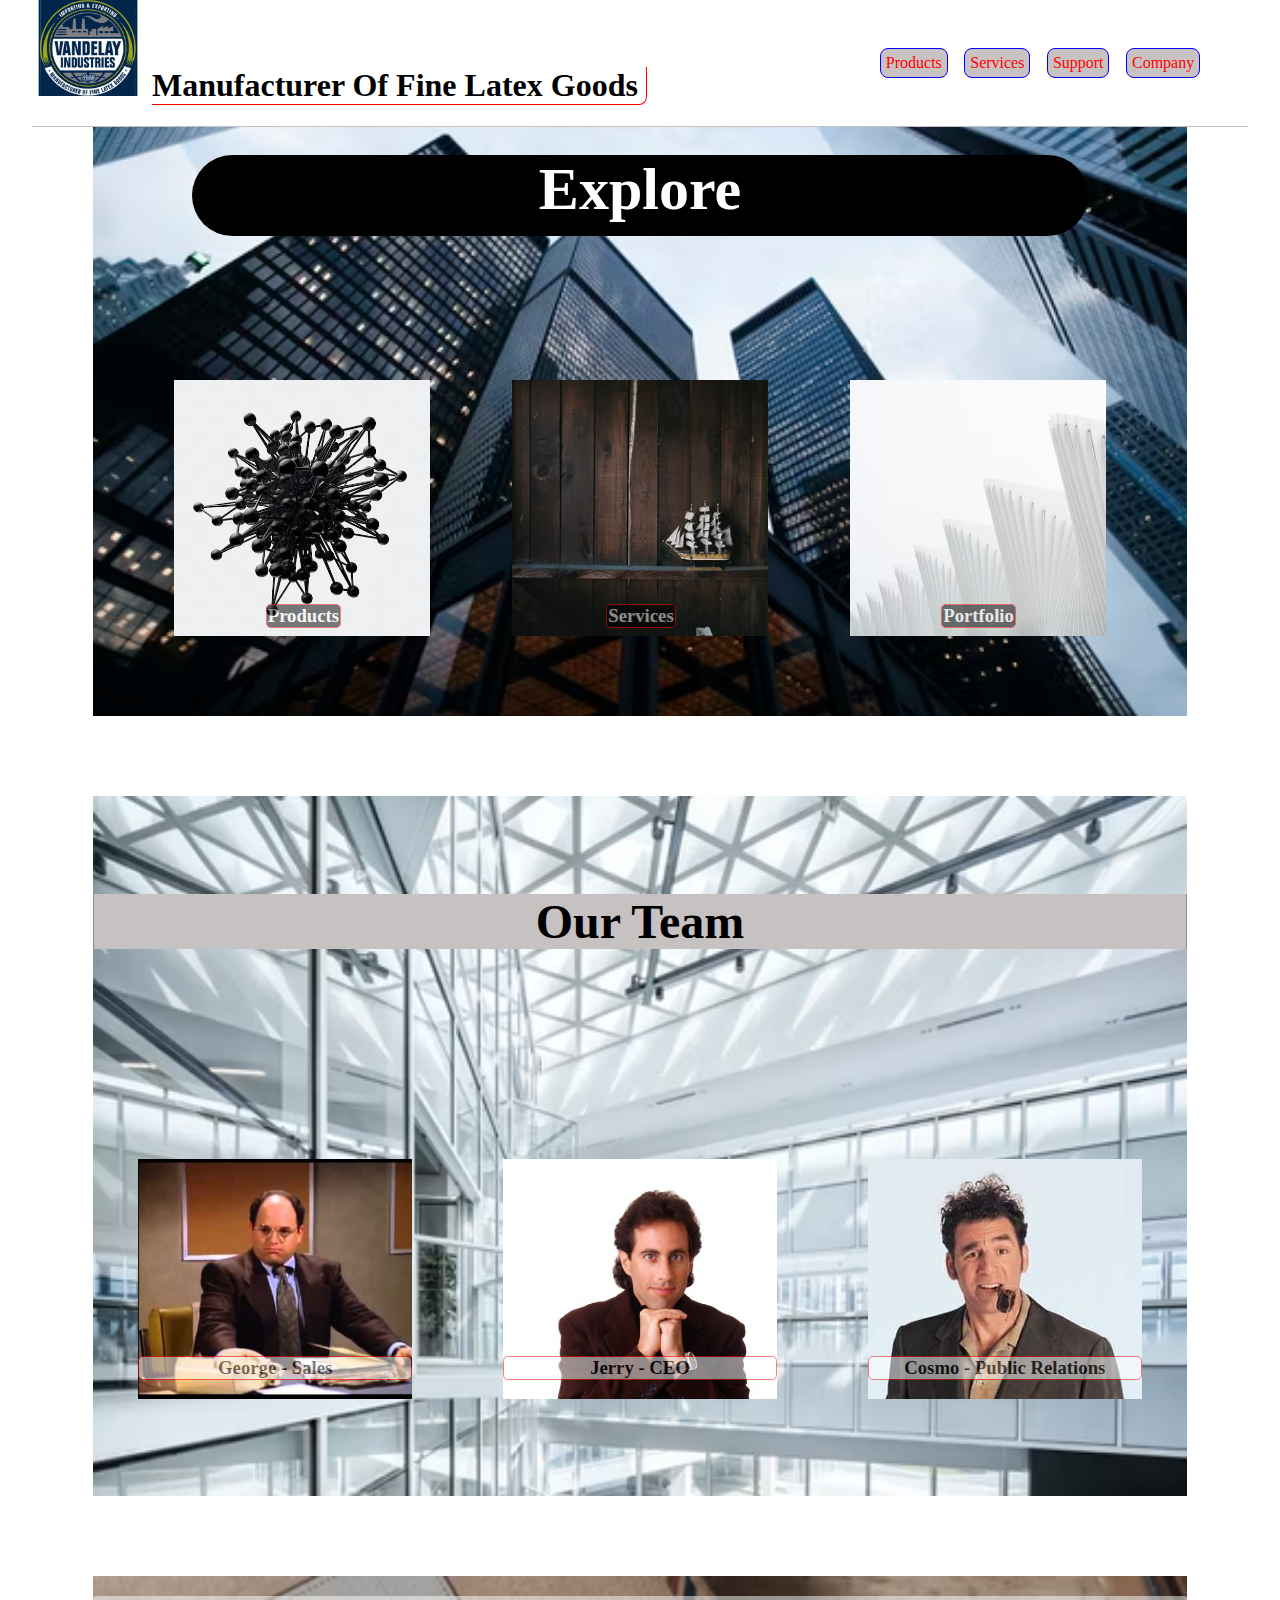
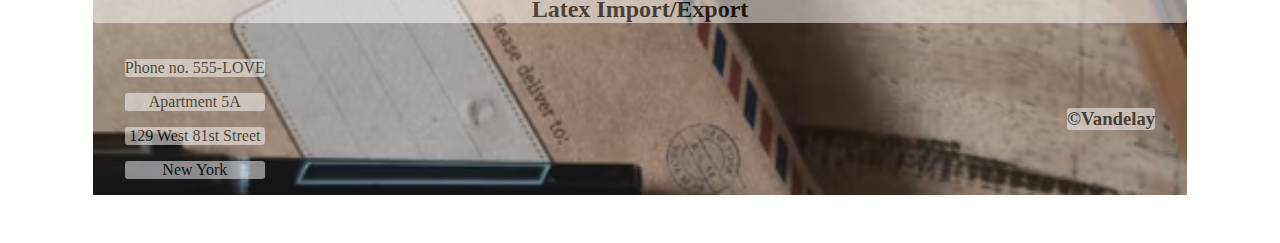
<file: allSites/flexbox-business-site-starting/lex-index.html>
<!DOCTYPE html>

<html>
  <head>
    <link rel="shortcut icon" href="favicon.ico" type="image/x-icon">
    <meta charset="UTF-8">
    
<link href="https://fonts.googleapis.com/css2?family=Merriweather&display=swap" rel="stylesheet"> 
    <meta name="viewport" content="width=device-width, initial-scale=1" >
    <link rel="stylesheet" type="text/css" href="vandelayStyles.css">
    <title>Vandelay Industries</title>
  </head>
 

  <body>

    <div class="allcontent">

      <header>

        <div class="header">

          <div class="home">
              <div class="logohouse">
                <div class="logo">

                </div>
              </div>
            <h1>Manufacturer Of Fine Latex Goods</h1>
          </div>

          <nav class="menu">
            <ul>
              <li><a href="#">Products</a></li>
              <li><a href="#">Services</a></li>
              <li><a href="#">Support</a></li>
              <li><a href="#">Company</a></li>
            </ul>
          </nav>

        </div>

      </header>
          
    </div >

          <!--MAIN STUFF-->

    <div class="middle">

        <div class="explore"><h2>Explore</h2></div>

        <div class="cardscontainer">
            <div  id="products" class="card"><a href="#">
              <h3>Products</h3>
                </a>
              </div>

              <div   id="services"  class="card"><a href="#">
                <h3>Services</h3>
                </a>
              </div>

              <div id="portfolio"  class="card"><a href="#">
                <h3>Portfolio</h3>
                </a>
              </div>
        </div>
    </div>
    


    
      <div class="team">
        <div class="h2"><h2>Our Team</h2>
        </div>

        <div class="fotos" >  
          <div  class="geo"><h3>George - Sales</h3></div>
          <div  class="jer"><h3>Jerry - CEO</h3></div>
          <div  class="cos" ><h3>Cosmo - Public Relations</h3></div>
        </div>
      </div>
  

      </div>
  </body>

  <footer>
  <div class="footer">
    <div class="motto"><h2>Latex Import/Export</h2></div>
    <div class="contact">
      <div class="dir">
      <p>Phone no. 555-LOVE</p>
      <p>Apartment 5A</p>
      <p>129 West 81st Street</p>
      <p>New York</p>
      </div>
      <div class="copy"><h3>&copyVandelay</h3></div>
    </div>
    
  </div>
  </footer>
</html>
</file>
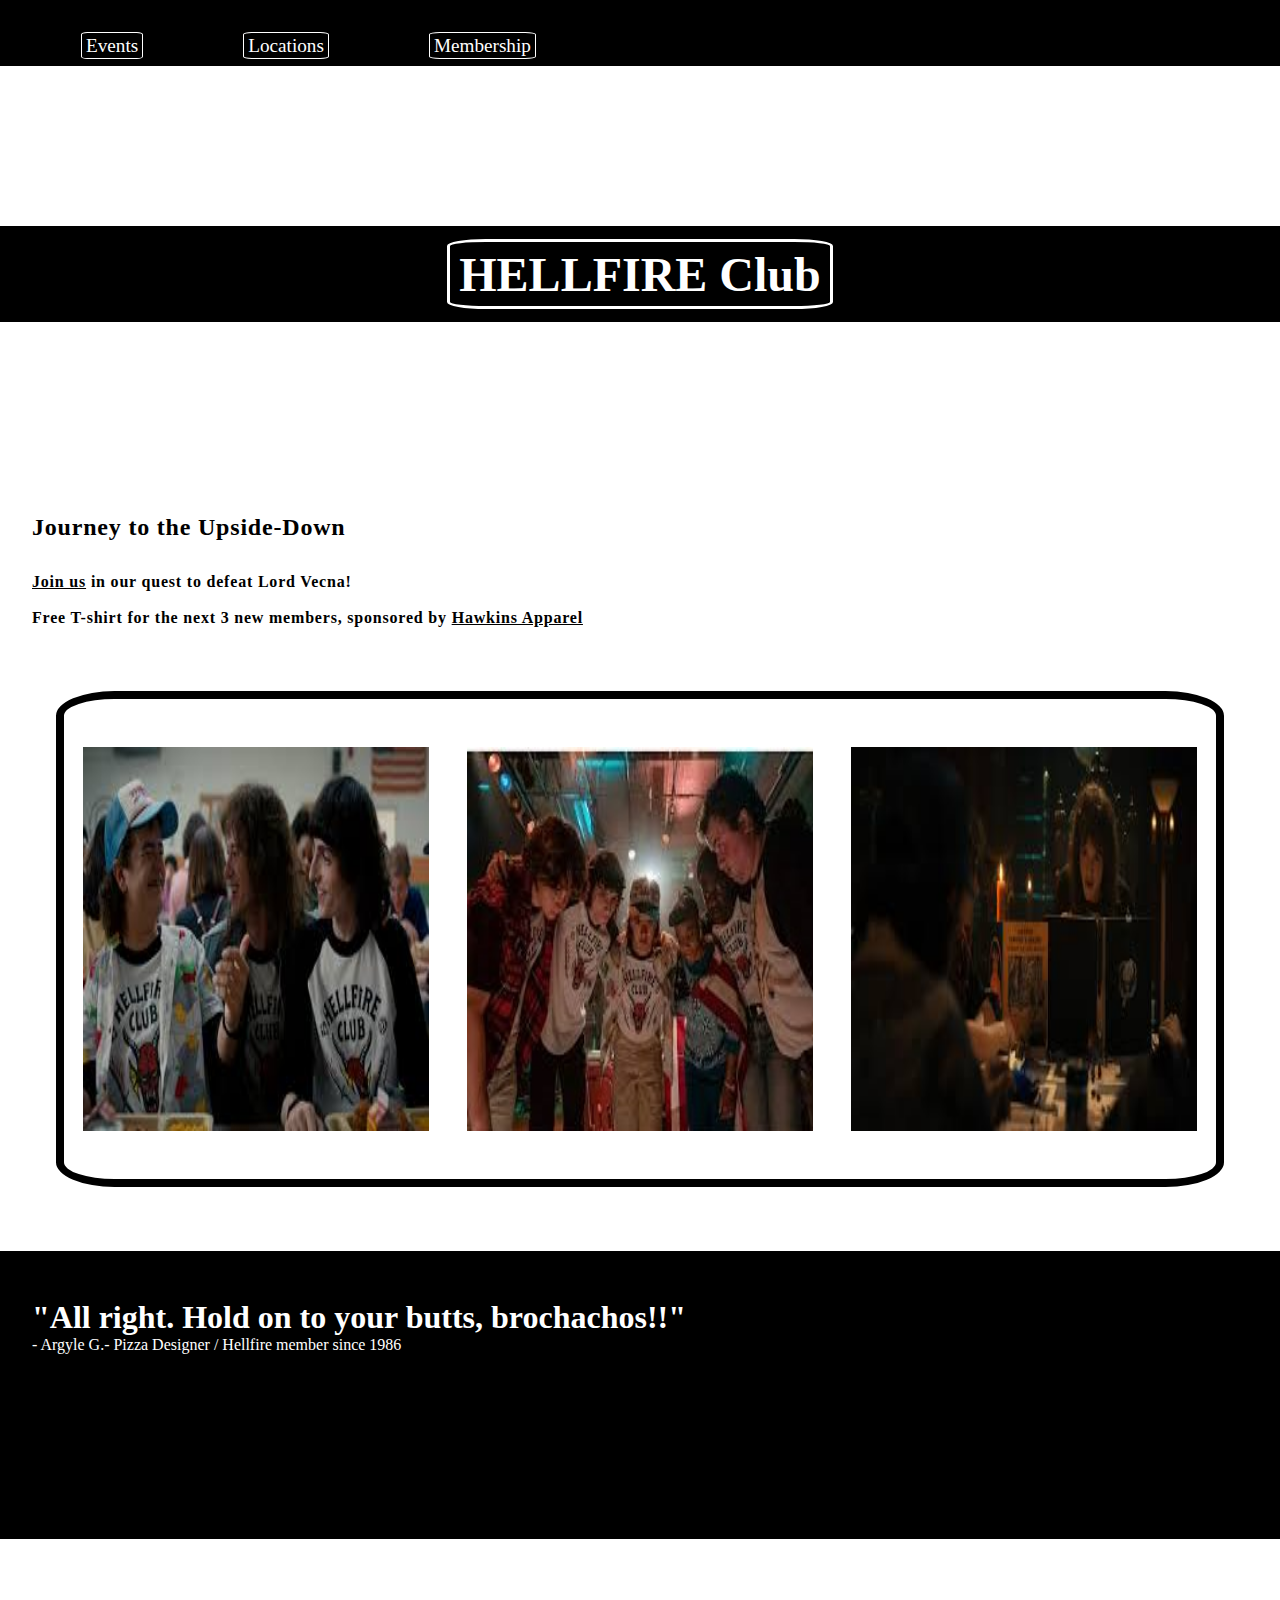
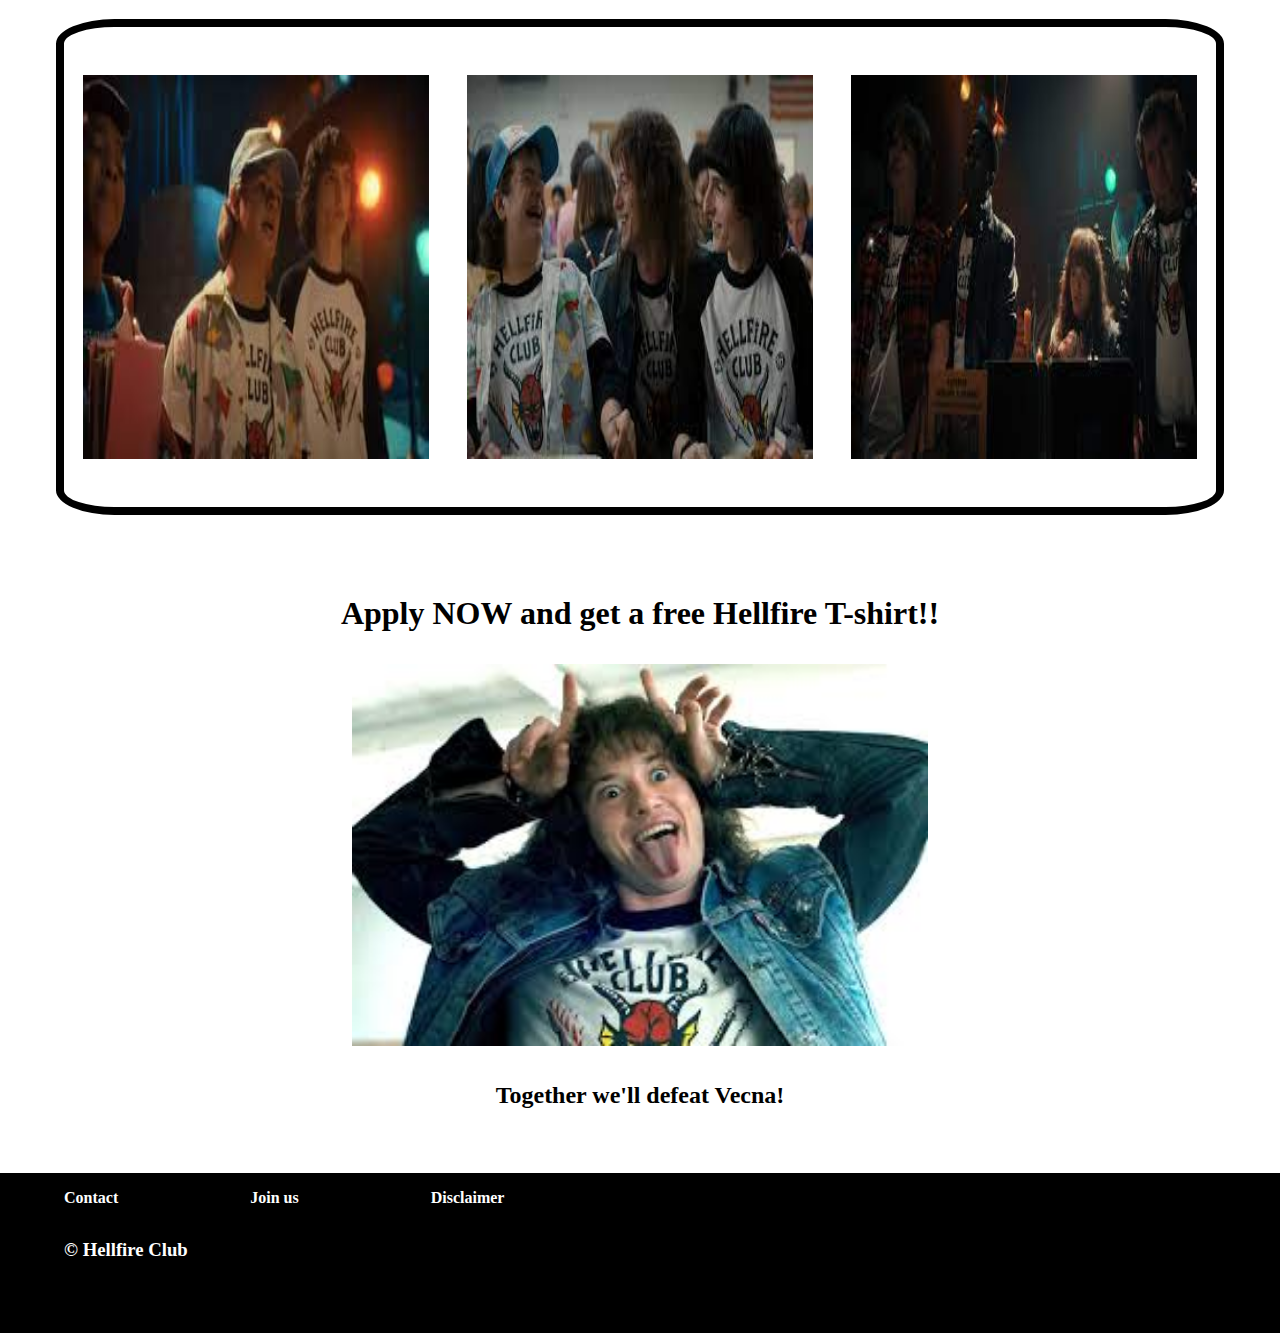
<file: allSites/responsive-club-starting/lex-fireclub-index.html>
<!DOCTYPE html>
<html lang="en">
<head>
    <meta charset="UTF-8">
    <meta http-equiv="X-UA-Compatible" content="IE=edge">
    <meta name="viewport" content="width=device-width, initial-scale=1.0">
    <link rel="stylesheet" href="fireclub-styles.css" type="text/css">
    <title>Hellfire Club</title>
</head>
<body>
    <header>
        <ul id="ul">
            <li><a href="#">Events</a></li>
            <li><a href="#">Locations</a></li>
            <li><a href="#">Membership</a></li>
        </ul>

        <div class="hidden">
            <div class="line"><a href="#"></a></div>
            <div class="line"><a href="#"></a></div>
            <div class="line"><a href="#"></a></div>

        </div>

    </header>
    <div class="main">
        <div class="title">
            <h1>HELLFIRE Club</h1>
        </div>
    
        <div class="intro">

            <h2>Journey to the Upside-Down</h2>
            <p><a href="#">Join us</a> in our quest to defeat <span>Lord Vecna!</span><br><br>
                Free T-shirt for the next 3 new members, sponsored by <a href="#">Hawkins Apparel</a></p>
        </div>

        <div class="fotos">

            <div class="card"><img src="./hellfire-1.jpg" alt="hellfire-1"></div>
            <div class="card"><img src="./hellfire-x.jpg" alt="hellfire-2"></div>
            <div class="card"><img src="./hellfire-3.jpg" alt="hellfire-3"></div>


        </div>


        <div class="fotosx">

            <div class="cardx"><img src="./hellfire-1.jpg" alt="hellfire-1"></div>
            <div class="cardx"><img src="./hellfire-2.jpg" alt="hellfire-2"></div>
            <div class="cardx"><img src="./hellfire-3.jpg" alt="hellfire-3"></div>


        </div>

        <div class="testimony">
            <div class="text">
            <h1>"All right. Hold on to your butts, brochachos!!"</h1>
            <p> - Argyle G.- Pizza Designer / Hellfire member since 1986 </p>
            </div>
        </div>

        
        <div class="fotos2">

            <div class="card"><img src="./hellfire4.jpg" alt="hellfire4"></div>
            <div class="card"><img src="./hellfire5.jpg" alt="hellfire5"></div>
            <div class="card"><img src="./hellfire6.jpg" alt="hellfire6"></div>


        </div>


        <div class="fotos2x">

            <div class="card2x"><img src="./hellfire4.jpg" alt="hellfire4"></div>
            <div class="card2x"><img src="./hellfire5.jpg" alt="hellfire5"></div>
            <div class="card2x"><img src="./hellfire6.jpg" alt="hellfire6"></div>


        </div>


        <div class="apply">
            <h1>Apply <a href="#" >NOW</a> and get a free Hellfire T-shirt!!</h1>
            <div class="edi"><img src="./apply shirt.jpg" alt="applyshirt"></div>
            <h2>Together we'll defeat Vecna!</h2>
        </div>

    </div>
    
</body>

<footer>
    <div class="footer">
    <h4><a href="#">Contact</a></h4>
    <h4><a href="#">Join us</a></h4>
    <h4><a href="#">Disclaimer</a></h4>
    
    
    </div>

    <div class="hidden">
        <div class="line"><a href="#"></a></div>
        <div class="line"><a href="#"></a></div>
        <div class="line"><a href="#"></a></div>

    </div>

    <h3><a href="#">&copy Hellfire Club</a></h3>
</footer>
</html>
</file>
<file: allSites/flexbox-business-site-starting/vandelayStyles.css>
html{
    font-size: 16px ;
    max-width: 90rem;
    display: flex;
    flex-flow: column wrap;
    justify-content: center;
    margin: auto;
}

body{
    width: 95%;
    margin: auto;
    text-align: center;
}

.allcontent{
    display: flex;
    flex-flow: column wrap; 
}

header{
    position: fixed;
    z-index: 100;
    width: 95%;
    border-bottom: solid 1px #c6c1c1;
    background-color: white;
    margin: auto;
    left: 0;
    right: 0;
}

.header{
    display: flex;
    justify-content: space-between;
    margin: auto;
}

.home{
    display: flex;
    justify-content: flex-start;
    align-items: baseline;
}

.logo{
    width: 7rem;
    height: 6rem;
    background-image: url(../flexbox-business-site-starting/item73023se.jpg.jpg);
    background-repeat: no-repeat;
    background-position: center;
    background-size: cover;
}

.home h1{
    margin-left: 0.5rem;
    padding-right: 0.5rem;
    border-right: 1px solid red;
    border-bottom: 1px solid red;
    border-bottom-right-radius: 0.5rem;
}

.menu{
    display: inline-flex;
    align-items: center;
    margin-right: 3rem;
}

ul{
    width: 20rem;
    list-style-type: none;
    display: inline-flex;
    justify-content: space-between;
}

li{
    padding: 0.3rem;
    border: 1px solid blue;
    border-radius: 0.5rem;
    background-color: rgb(201, 194, 194);
}

a{
    color: red;
    text-decoration: none;
}

a:visited{
    text-decoration: none;
    decoration: none;
}
/*-------MAIN-------*/
.middle{
    width: 90%;
    height: 700px;
    background-image: url(./main.avif);
    background-repeat: no-repeat;
    background-size: cover;
    background-position: center;
    margin: 1rem auto ;
    display: flex;
    justify-content: space-evenly;
    align-items: flex-end;
   }

.cardscontainer{
    
    width: 100%;
    display: flex;
    justify-content:space-evenly;
}
.explore{
    background-color: black;
    color: white;
    width: 70%;
    height: 9%;
    position: absolute;
    z-index: 10;
    margin: 30rem auto;
    border-radius: 3rem;
    font-size: 2.5rem;
}

.explore h2{
    margin: 0;
}

.card{
    width: 16rem;
    height: 16rem;
    display: flex;
    justify-content: center;
    align-items: flex-end;
    margin-bottom: 5rem;
}

#products{
    background-image: url(./products-background.avif);
    background-repeat: no-repeat;
    background-size: cover;
    background-position: center;
}

#services{
    background-image: url(./services.avif);
    background-repeat: no-repeat;
    background-size: cover;
}

#portfolio{
    background-image: url(./portfolio.avif);
    background-repeat: no-repeat;
    background-size: cover;
}

.middle h3{
    background-color: black;
    color: white;
    width: 100%;
    height: 10%;
    border: 1px solid red;
    border-radius: 0.3rem;
    margin-bottom: 0.5rem;
}

/*-------TEAM-------*/

.team{
    width: 90%;
    height: 700px;
    background-image: url(./team-background.avif);
    background-repeat: no-repeat;
    background-size: cover;
    margin: 5rem auto;
    display: flex;
    justify-content: center;
    flex-direction: column;
    row-gap: 30%;
}

.h2{
    background-color: rgb(199, 194, 194);
    border-left: 1px solid rgb(141, 139, 139);
    border-right: 1px solid rgb(141, 139, 139);
}

.h2 h2{
    font-size: 3rem;
    margin: 0 auto;
}

.fotos{
    display: flex;
    justify-content: space-around;
    flex-flow: row wrap;
}

.fotos div{
    display: flex;
    justify-content: center;
    align-items: flex-end;
}

.fotos h3{
    width: 100%;
    background-color: white;
    border: 1px solid red;
    border-radius: 0.3rem;
}

.geo{
    width: 25%;
    height: 15rem;
    background-image: url(./george.jpg);
    background-repeat: no-repeat;
    background-size: cover;
}

.jer{
    width: 25%;
    height: 15rem;
    background-image: url(./jerry.jpg);
    background-repeat: no-repeat;
    background-size: cover;
}

.cos{
    width: 25%;
    height: 15rem;
    background-image: url(./cosmo.jpg);
    background-repeat: no-repeat;
    background-size: cover;
}

/*-------footer------*/

footer{
    width: 90%;
    position: relative;
    margin: auto;
    background-image: url(./footer-bak.avif);
    background-repeat: no-repeat;
    background-size: cover;
}

.footer{
    display: flex;
    justify-content: center;
    flex-direction: column;
    margin-bottom: 3rem;
}

.contact{
    display: flex;
    justify-content: space-between;
    align-items: center;
}

.dir{
    margin-left: 2rem;
}

.copy{
    margin-right: 2rem;
}

footer h2,p,h3{
    background-color: white;
    opacity: 0.5;
    border-radius: 0.2rem;
}
</file>
<file: allSites/responsive-club-starting/fireclub-styles.css>
/*---PRE-GAME---*/

*{
    margin: 0;
    padding: 0;
   /* border: 1px solid red;*/
    
}

ul{
    list-style-type: none;
}

li a{
    text-decoration: none;
    color:white;
    
}

 a{
    text-decoration: none;
    color:black;
    
}


li a:visited{
    color: white;
    text-decoration: none; 
    
}

a:visited{
    color: black;
    text-decoration: none; 
    
}

html{
    font-size: 16px;
}

/*---PRE-GAME /   RESET CSS  ----*/

/*---@MEDIA-------------*/





@media only screen and (max-width: 640px){
    header a:visited{
        text-decoration: none;

    }
    
    header #ul{
        display:none;
    }

header{
    display: flex;
    justify-content: center;
    align-items: center;
    padding: 0;
}

.hidden{
    margin:auto;
    display: flex;
    width: 12.5%;
    height: 50%;
    border: 2px solid white;
    flex-direction: column;
    flex-wrap: nowrap;
    justify-content: center;
    align-content: space-around;
}

.line{
    margin: auto;
width:80%;
height:3px;
background-color: white;
}

.line a{
    width: 100%;
    height:100%;
    margin:auto;
}



.fotos , .fotos2{
    display: none!important;
}

.fotosx{
    display: flex;
    width:90%;
    height:auto;
   border: none;
   flex-direction: column;
   flex-wrap: wrap;
    align-content: space-between;
    justify-content: center;
    margin: 2rem auto;
    }
    
    .cardx{   
     width: 100%;
        height:auto;    
    }
    
    /*--second foto list*/

    .fotos2x{
        display: flex;
        width:90%;
        height:auto;
       border: none;
       flex-direction: column;
       flex-wrap: wrap;
        align-content: space-between;
        justify-content: center;
        margin: 2rem auto;
        }
        
        .card2x{   
         width: 100%;
            height:auto;    

            margin: 1rem auto;
        }

    /*--second foto list*/
    






.footer{
    display:none;
}

footer{
    display: flex;
    flex-direction: column;
    flex-wrap: wrap;
    justify-content: center;
    align-content: space-around;
}

footer .hidden{
    height: 50px;
    width: 60px;
    
}

}

/*---@MEDIA-------------*/

body{
    background-color: white;
}

/*---HEADER-----*/
@media only screen and (min-width:640px){
.hidden {
    display: none;
}

.fotosx , .fotos2x{
    display: none;
}
}

header{
    width:100%;
    height:4rem;
    border: 1px solid black;
    display: flex;
    align-items: flex-end;
    background-color: black;
    background-repeat: no-repeat;
    
    
}
ul{
    margin-left: 2rem;
    margin-bottom: 0.5rem;
   
    
    

}

li{
    display:inline;
    margin: 0 3rem;
    font-size: larger;
    padding: 0.1rem 0.25rem;
    border: 0.1rem solid white;
    border-radius: 10%;
    
    
}
li a{
    
}



/*---HEADER-----*/

/*------MAIN-----*/

.title{
    width: 100%;
    background-color: black;
    color: white;
    
    height: 6rem;
    margin-top: 10rem;
    display: flex;
    justify-content: center;
    align-items: center;
    
}
.title h1{
    font-size: 3rem;
    padding: 0.3rem 0.6rem;
    border: 0.2rem solid white;
    border-radius: 10%;
}


.intro{
    font-weight: bold;
    letter-spacing: 0.05rem;
    margin-left: 2rem;
    margin-top: 12rem;

}

.intro a{
    text-decoration:underline;
}


.intro p{
    margin: 1rem auto;
}


.fotos{
display: flex;
width:90%;
height:30rem;
border: 0.5rem solid black;
border-radius: 5%;
align-items: center;
justify-content: space-around;
margin: 4rem auto;
}


.card{
    display: inline-flex;
    
    width: 30%;
    height:80%;
    
    
    overflow: hidden;
}


img{ 
    width: 100%;
    height: 100%;  
}

.testimony{
    display: flex;
    height: 18rem;
    width: 100%;
    color: white;
    background-color: black;
    

}

.text{

    
    margin: 3rem 2rem auto ;
    width: 100%;
}



.fotos2{
    display: flex;
    width:90%;
    height:30rem;
    border: 0.5rem solid black;
    border-radius: 5%;
    align-items: center;
    justify-content: space-around;
    margin: 5rem auto;
    }


.apply{
    
    text-align: center;
    width: 90%;
    height:auto;
    margin: 4rem auto;
}

.edi{
    width: 50%;
    height:auto;
    margin: auto;
}

.apply h1,h2{
    margin: 2rem auto;
}


/*------MAIN-----*/


/*----FOOTER---*/

footer{
    
    background-color: black;
    width:100%%;
    color: white;
    height:10rem;
    
}
.footer {
    width:95%;
    
    margin-top: 3rem;

}



footer a{
    text-decoration: none;
    color:white;
    
}


footer a:visited{
    color: white;
    text-decoration: none; 
    
}

.footer h4, h3{
    display: inline-block;
    margin: 1rem 4rem;
}


/*----FOOTER---*/
</file>
